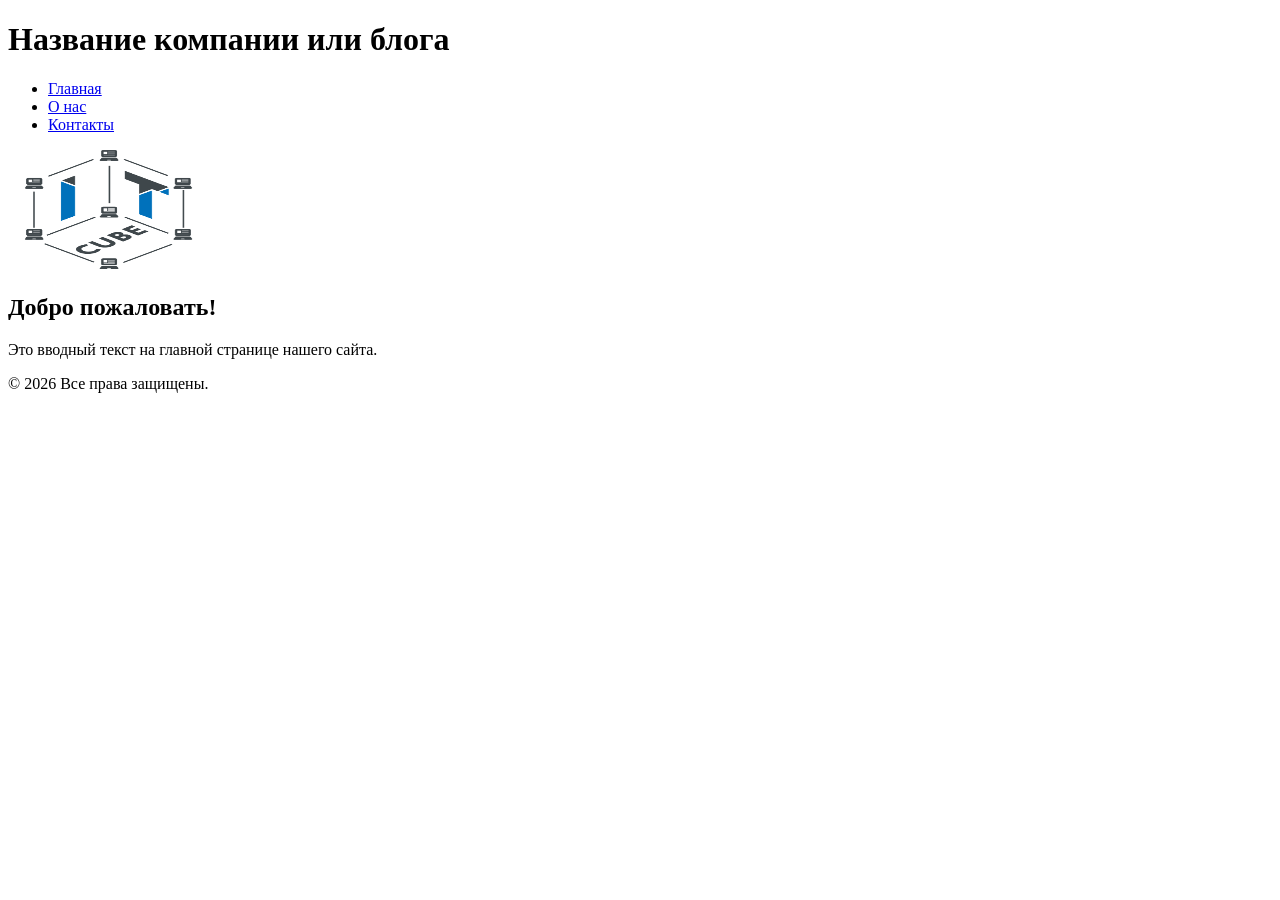
<file: 1 занятие (html)/index.html>
<!DOCTYPE html>
<html lang="ru">
<head>
    <meta charset="UTF-8">
    <meta name="viewport" content="width=device-width, initial-scale=1.0">
    <title>Структура HTML страницы</title>
</head>

<body>

    <!-- Шапка сайта -->
    <header>
        <h1>Название компании или блога</h1>
        <!-- Навигационное меню -->
        <nav>
            <ul>
                <li><a href="about.html">Главная</a></li>
                <li><a href="#about">О нас</a></li>
                <li><a href="#contacts">Контакты</a></li>
            </ul>
        </nav>
    </header>

    <!-- Основной контент страницы (должен быть один на странице) -->
    <main>
        <img src="img/1.png" width="200" height="120" alt="Лого">
        <!-- Смысловой раздел контента -->
        <section>
            <h2>Добро пожаловать!</h2>
            <p>Это вводный текст на главной странице нашего сайта.</p>
        </section>
     

    </main>

    <!-- Подвал сайта -->
    <footer>
        <p>&copy; 2026 Все права защищены.</p>
    </footer>

</body>
</html>
</file>
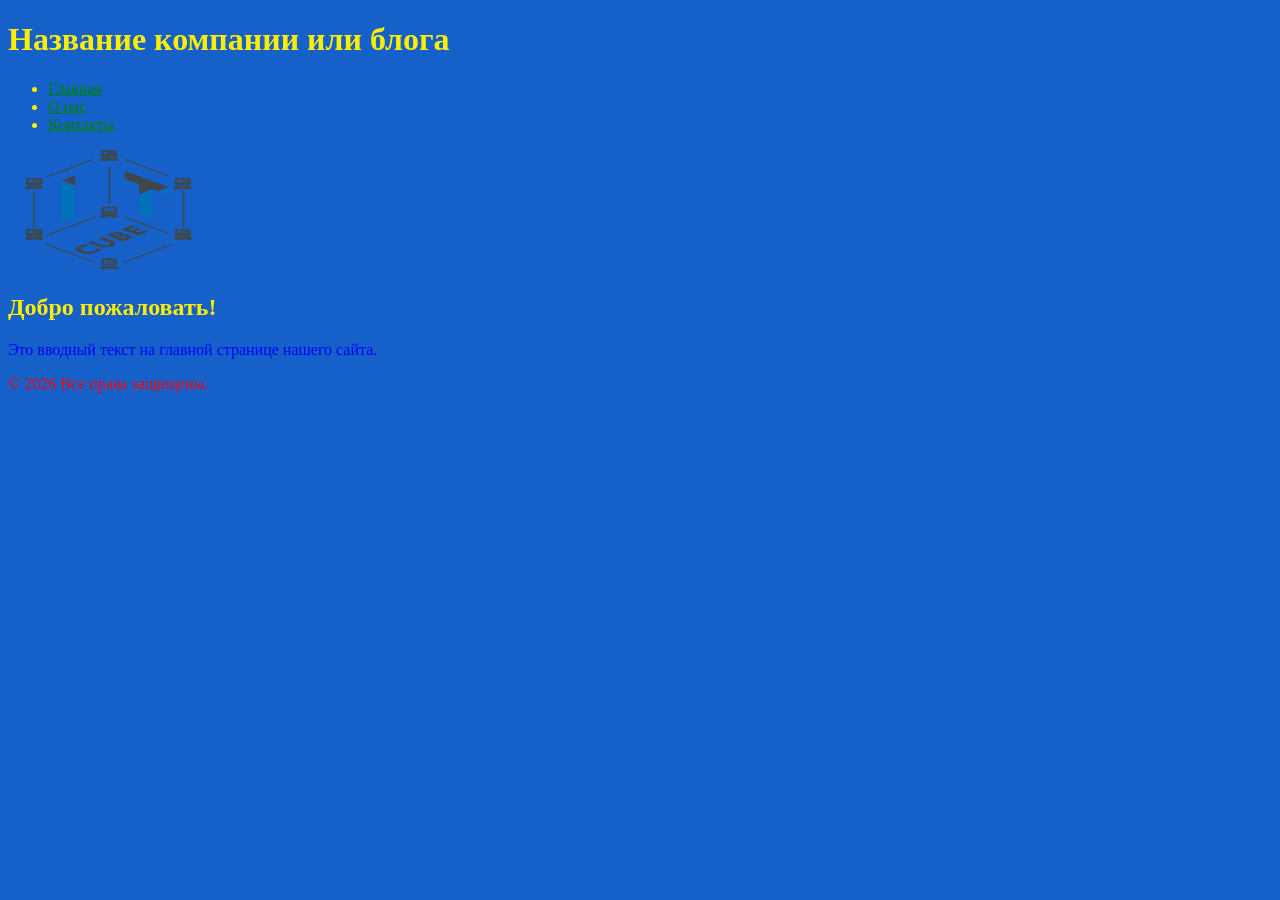
<file: 2 занятие (css)/index.html>
<!DOCTYPE html>
<html lang="ru">
<head>
    <meta charset="UTF-8">
    <meta name="viewport" content="width=device-width, initial-scale=1.0">
    <title>Структура HTML страницы</title>
	<link rel="stylesheet" href="style.css">
	<style>
        p {
            color: red;
        }
        li {
            background-color: #1661c9; /* HEX-код */
        }
    </style>
</head>
<body>
    <!-- Шапка сайта -->
    <header>
        <h1>Название компании или блога</h1>
        <!-- Навигационное меню -->
        <nav>
            <ul>
                <li><a href="about.html">Главная</a></li>
                <li><a href="#about">О нас</a></li>
                <li><a href="#contacts">Контакты</a></li>
            </ul>
        </nav>
    </header>

    <!-- Основной контент страницы (должен быть один на странице) -->
    <main>
        <img src="img/1.png" width="200" height="120" alt="Лого">
        <!-- Смысловой раздел контента -->
        <section>
            <h2>Добро пожаловать!</h2>
            <p style="color: blue">Это вводный текст на главной странице нашего сайта.</p>
        </section>
    </main>
    <!-- Подвал сайта -->
    <footer>
        <p>&copy; 2026 Все права защищены.</p>
    </footer>

</body>
</html>
</file>
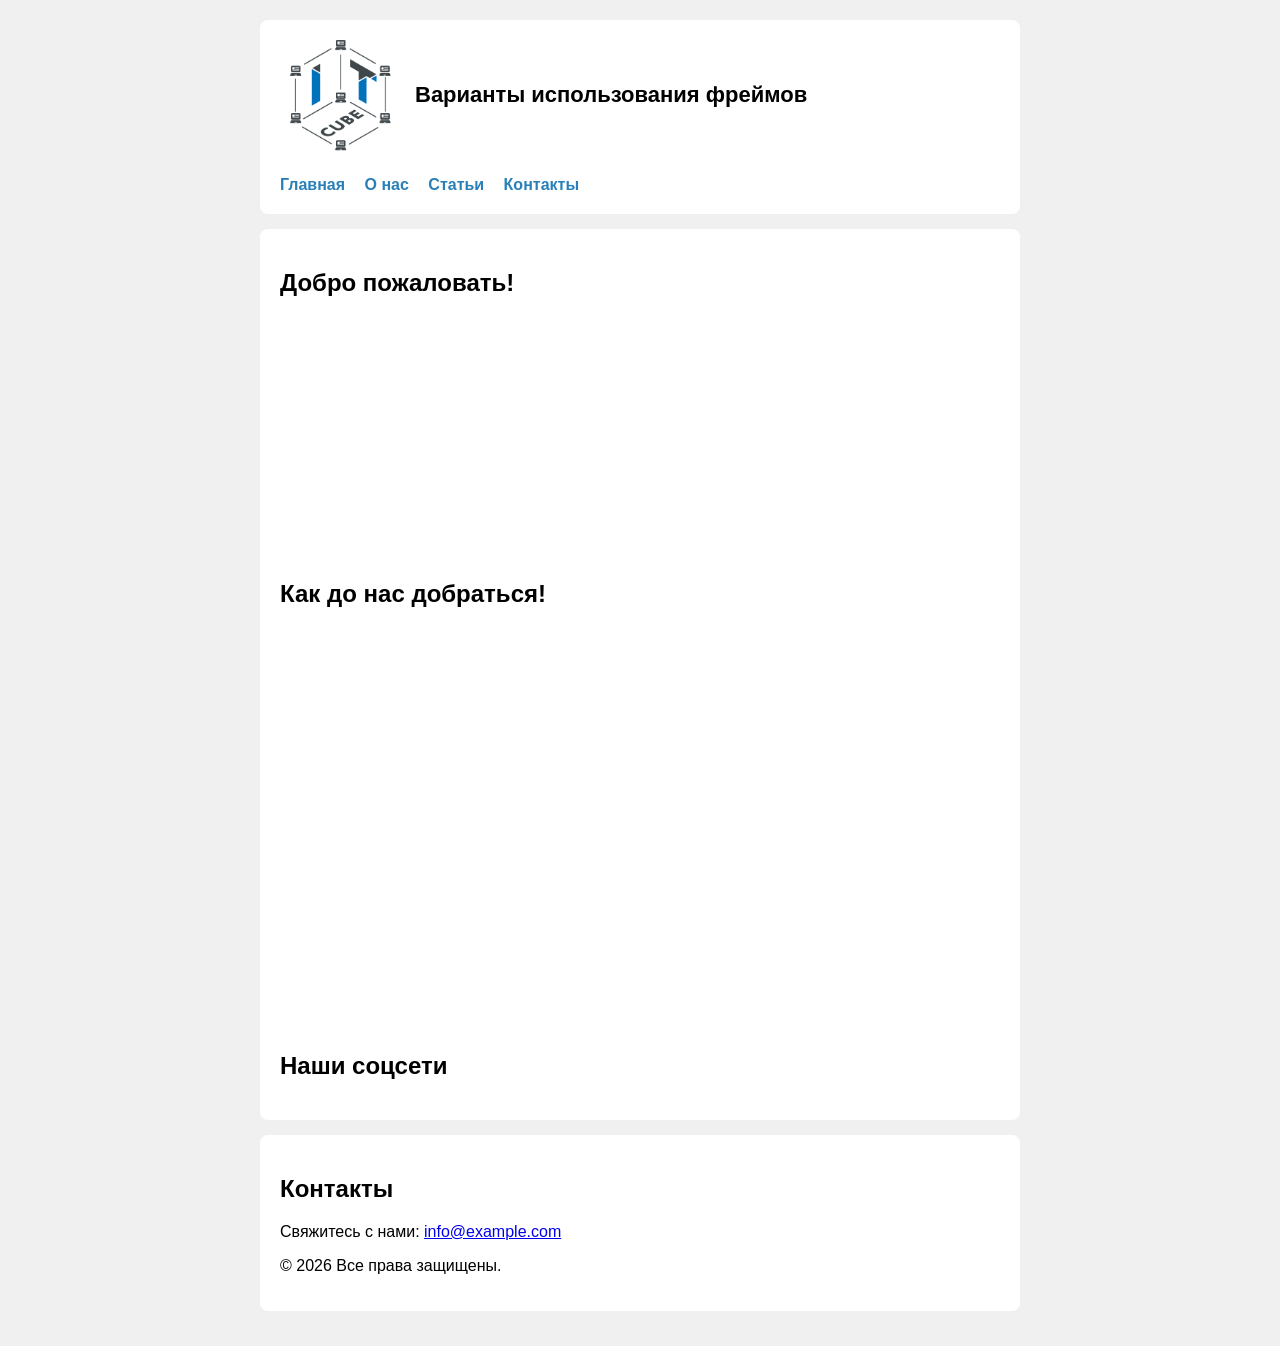
<file: 3 занятие (фреймы)/index.html>
<!DOCTYPE html>
<html lang="ru">
<head>
    <meta charset="UTF-8">
    <meta name="viewport" content="width=device-width, initial-scale=1.0">
    <title>Фреймы</title>
    <link rel="stylesheet" href="style.css">
    <!-- Иконка сайта во вкладке браузера -->
    <link rel="icon" href="favicon.ico" type="image/x-icon">
</head>
<body>
    <!-- Шапка сайта -->
    <header>
        <!-- Ссылка -->
        <a href="index.html">
            <!-- Изображение -->
            <img src="img/1.png" alt="Логотип компании" width="150">
        </a>
        <h1>Варианты использования фреймов</h1>

        <!-- Навигационное меню -->
        <nav>
            <ul>
                <li><a href="index.html">Главная</a></li>
                <li><a href="#">О нас</a></li>
                <li><a href="#">Статьи</a></li>
                <li><a href="#">Контакты</a></li>
            </ul>
        </nav>
    </header>

    <!-- Основной контент страницы (один на странице) -->
    <main>
        <section>
            <h2>Добро пожаловать!</h2>
            <iframe src="https://vk.ru/video_ext.php?oid=-211232966&id=456241512&hash=7db8126ff953bf7b" width="426" height="240" allow="autoplay; encrypted-media; fullscreen; picture-in-picture; screen-wake-lock;" frameborder="0" allowfullscreen></iframe>

        </section>

        <!-- Раздел с несколькими карточками/новостями -->
        <section class="test">
            <h2>Как до нас добраться!</h2>
            <iframe src="https://yandex.ru/map-widget/v1/?um=constructor%3Ae30b36d0579996d45e87e972e114ff38a07a474333e23454d819d6ee4b7b88e0&amp;source=constructor" width="500" height="400" frameborder="0"></iframe>
        </section>


        <section>
            <h2>Наши соцсети</h2>
                    <!-- Put this script tag to the <head> of your page -->
        <script type="text/javascript" src="https://vk.ru/js/api/openapi.js?168"></script>

        <!-- Put this div tag to the place, where the Group block will be -->
        <div id="vk_groups"></div>
        <script type="text/javascript">
          VK.Widgets.Group("vk_groups", {mode: 4, no_cover: 1, wide: 1, height: 600, color1: "FFFFFF", color2: "000000", color3: "5181B8"}, 206603586);
        </script>
        </section>
    </main>

    <!-- Подвал сайта с якорем #contacts -->
    <footer>
        <h2>Контакты</h2>
        <p>Свяжитесь с нами: <a href="mailto:info@example.com">info@example.com</a></p>
        <p>&copy; 2026 Все права защищены.</p>
    </footer>

</body>
</html>
</file>
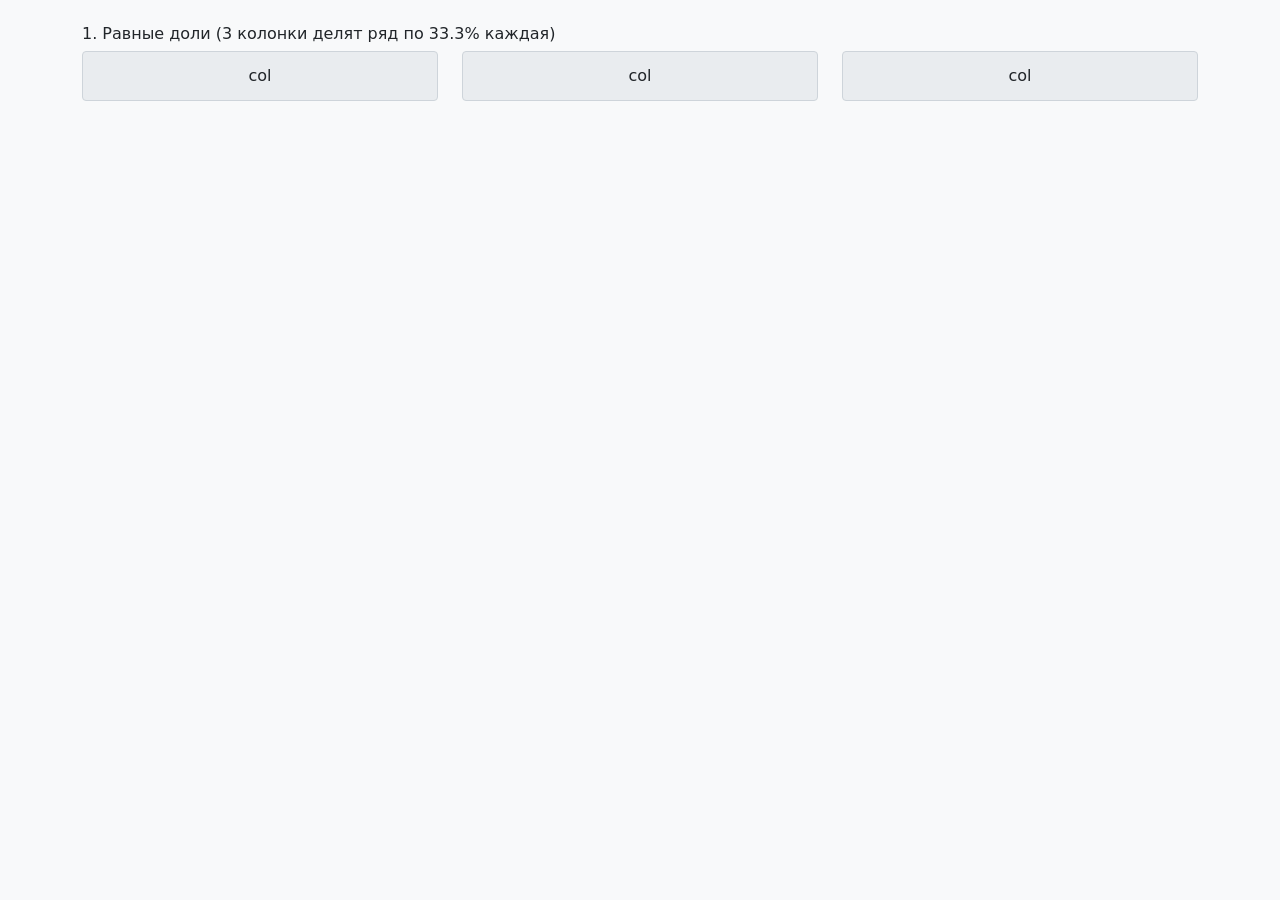
<file: 5 занятие (сетки bootstrap)/index.html>
<!DOCTYPE html>
<html lang="ru">
<head>
  <meta charset="UTF-8">
  <meta name="viewport" content="width=device-width, initial-scale=1.0">
  <title>5 строк на сетке Bootstrap</title>
  <link href="https://cdn.jsdelivr.net/npm/bootstrap@5.3.3/dist/css/bootstrap.min.css" rel="stylesheet">
  <style>
    /* Подсветка блоков для наглядности */
    .demo-box {
      background-color: #e9ecef;
      border: 1px solid #ced4da;
      padding: 12px;
      text-align: center;
      border-radius: 4px;
      font-weight: 500;
    }
  </style>
</head>
<body class="p-4 bg-light">

  <div class="container d-flex flex-column gap-4">

    <!-- Строка 1: Автоматическое равное деление (col) -->
    <div>
      <h6 class="mb-2">1. Равные доли (3 колонки делят ряд по 33.3% каждая)</h6>
      <div class="row">
        <div class="col"><div class="demo-box">col</div></div>
        <div class="col"><div class="demo-box">col</div></div>
        <div class="col"><div class="demo-box">col</div></div>
      </div>
    </div>

    <!-- Строка 2: Фиксированная сумма до 12 (col-4 + col-8) -->
    

    <!-- Строка 3: По размеру содержимого (col-auto + col) -->
    

    <!-- Строка 4: Комбинация auto + col + фикс (col-auto + col + col-2) -->
    

    <!-- Строка 5: Автоматический перенос при превышении 12 колонок -->
    

  </div>

</body>
</html>
</file>
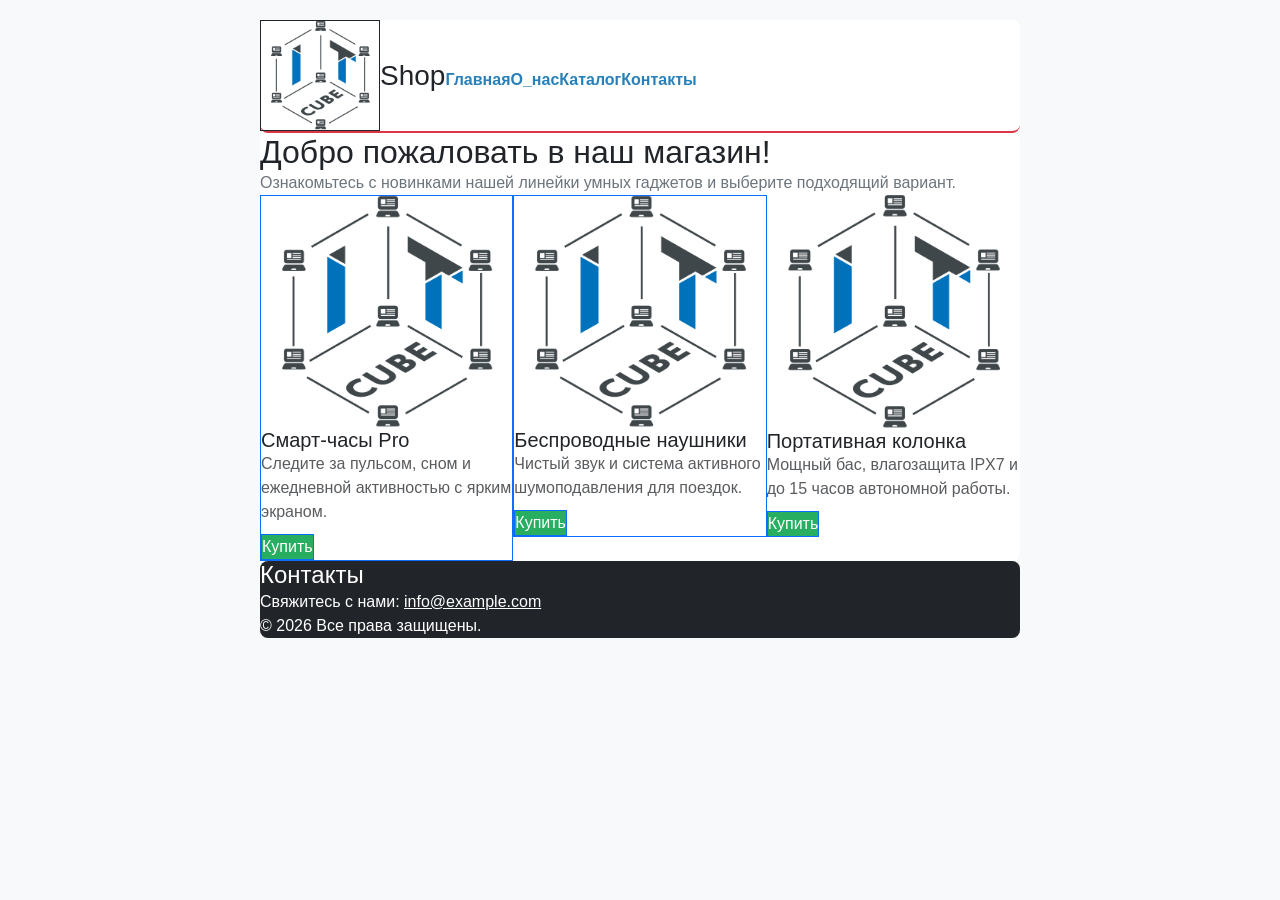
<file: 6 занятие (отступы bootstrap)/index.html>
<!DOCTYPE html>
<html lang="ru">
<head>
    <meta charset="UTF-8">
    <meta name="viewport" content="width=device-width, initial-scale=1.0">
    <title>ДО: Полное отсутствие отступов</title>
    <!-- Bootstrap 5 CSS -->
    <link href="https://cdn.jsdelivr.net/npm/bootstrap@5.3.3/dist/css/bootstrap.min.css" rel="stylesheet">
    <link rel="stylesheet" href="style.css">
    <link rel="icon" href="favicon.ico" type="image/x-icon">
</head>
<body class="bg-light">

    <!-- ШАПКА: m-0 p-0 сплющивает блок до минимальной высоты контента -->
    <header class="bg-white border-bottom border-danger border-2 m-0 p-0">
        <div class="container d-flex align-items-center justify-content-between p-0">
            <div class="d-flex align-items-center">
                <a href="index.html" class="m-0 p-0">
                    <img src="img/1.png" alt="Логотип" width="130" class="border border-dark">
                </a>
                <h1 class="h3 m-0 p-0 text-dark">Shop</h1>
            </div>

            <nav>
                <ul class="d-flex list-unstyled m-0 p-0">
                    <li class="m-0 p-0"><a href="#" class="text-decoration-none">Главная</a></li>
                    <li class="m-0 p-0"><a href="#" class="text-decoration-none">О_нас</a></li>
                    <li class="m-0 p-0"><a href="#" class="text-decoration-none">Каталог</a></li>
                    <li class="m-0 p-0"><a href="#contacts" class="text-decoration-none">Контакты</a></li>
                </ul>
            </nav>
        </div>
    </header>

    <!-- КОНТЕНТ: g-0 и p-0 заставляют карточки слипнуться в одну сплошную полосу -->
    <main class="container m-0 p-0 mx-auto">
        <section class="m-0 p-0">
            <h2 class="m-0 p-0">Добро пожаловать в наш магазин!</h2>
            <p class="m-0 p-0 text-secondary">Ознакомьтесь с новинками нашей линейки умных гаджетов и выберите подходящий вариант.</p>
            
            <!-- g-0 убирает зазоры сетки -->
            <div class="row g-0">
                <!-- Карточка 1 -->
                <div class="col-md-4">
                    <div class="card rounded-0 border border-primary m-0 p-0">
                        <img src="img/1.png" class="card-img-top rounded-0" alt="Смарт-часы">
                        <!-- p-0 прижимает буквы вплотную к синей рамке -->
                        <div class="card-body p-0 bg-white">
                            <h3 class="card-title h5 m-0 p-0">Смарт-часы Pro</h3>
                            <p class="card-text text-muted m-0 p-0">Следите за пульсом, сном и ежедневной активностью с ярким экраном.</p>
                            <!-- p-0 превращает кнопку в сплюснутый прямоугольник -->
                            <a href="#" class="btn btn-primary rounded-0 p-0">Купить</a>
                        </div>
                    </div>
                </div>

                <!-- Карточка 2 -->
                <div class="col-md-4">
                    <div class="card rounded-0 border border-primary m-0 p-0">
                        <img src="img/1.png" class="card-img-top rounded-0" alt="Наушники">
                        <div class="card-body p-0 bg-white">
                            <h3 class="card-title h5 m-0 p-0">Беспроводные наушники</h3>
                            <p class="card-text text-muted m-0 p-0">Чистый звук и система активного шумоподавления для поездок.</p>
                            <a href="#" class="btn btn-primary rounded-0 p-0">Купить</a>
                        </div>
                    </div>
                </div>

                <!-- Карточка 3 -->
                <div class="col-md-4">
                    <div class="m-0 p-0">
                        <img src="img/1.png" class="card-img-top rounded-0" alt="Колонка">
                        <div class="card-body p-0 bg-white">
                            <h3 class="card-title h5 m-0 p-0">Портативная колонка</h3>
                            <p class="card-text text-muted m-0 p-0">Мощный бас, влагозащита IPX7 и до 15 часов автономной работы.</p>
                            <a href="#" class="btn btn-primary rounded-0 p-0">Купить</a>
                        </div>
                    </div>
                </div>
            </div>
        </section>
    </main>

    <!-- ПОДВАЛ: прилипает к карточкам сверху -->
    <footer id="contacts" class="bg-dark text-white m-0 p-0">
        <div class="container p-0">
            <h2 class="h4 m-0 p-0">Контакты</h2>
            <p class="m-0 p-0">Свяжитесь с нами: <a href="mailto:info@example.com" class="text-white">info@example.com</a></p>
            <p class="m-0 p-0">&copy; 2026 Все права защищены.</p>
        </div>
    </footer>

</body>
</html>
</file>
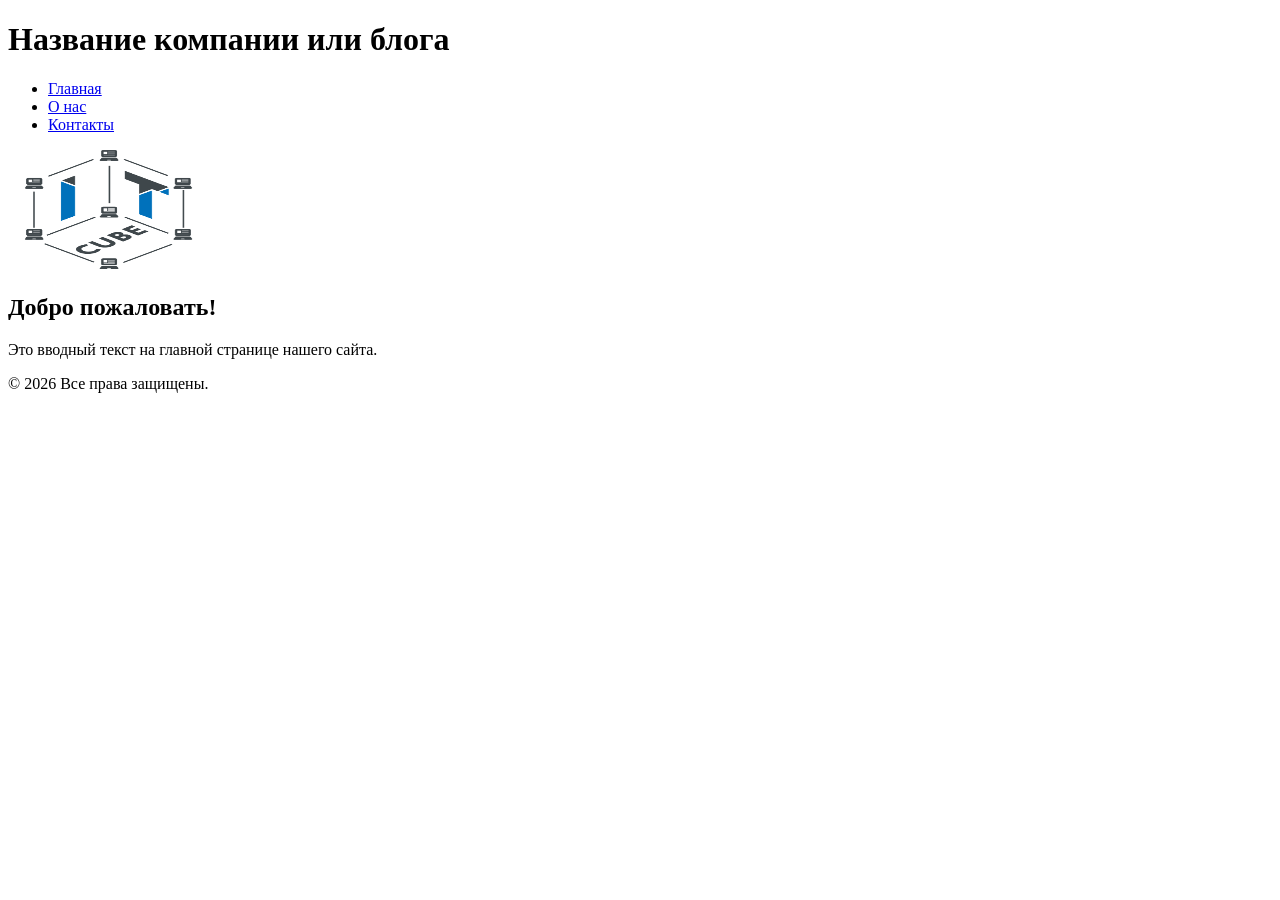
<file: 1 занятие (html)/about.html>
<!DOCTYPE html>
<html lang="ru">
<head>
    <meta charset="UTF-8">
    <meta name="viewport" content="width=device-width, initial-scale=1.0">
    <title>О нас</title>
</head>

<body>

    <!-- Шапка сайта -->
    <header>
        <h1>Название компании или блога</h1>
        <!-- Навигационное меню -->
        <nav>
            <ul>
                <li><a href="about.html">Главная</a></li>
                <li><a href="#about">О нас</a></li>
                <li><a href="#contacts">Контакты</a></li>
            </ul>
        </nav>
    </header>

    <!-- Основной контент страницы (должен быть один на странице) -->
    <main>
        <img src="img/1.png" width="200" height="120" alt="Лого">
        <!-- Смысловой раздел контента -->
        <section>
            <h2>Добро пожаловать!</h2>
            <p>Это вводный текст на главной странице нашего сайта.</p>
        </section>
     

    </main>

    <!-- Подвал сайта -->
    <footer>
        <p>&copy; 2026 Все права защищены.</p>
    </footer>

</body>
</html>
</file>
<file: 2 занятие (css)/style.css>
body {
    color: #ffee00 !important;
	background-color: #1661c9;
}

a {
   color: green;
}
</file>
<file: 3 занятие (фреймы)/style.css>
/* ==========================================
   1. ГЛОБАЛЬНЫЕ НАСТРОЙКИ
   ========================================== */
* {
    box-sizing: border-box; /* Внутренние отступы и рамки не раздувают размер блоков */
}

/* ==========================================
   2. НАСТРОЙКА ВСЕЙ СТРАНИЦЫ
   ========================================== */
body {
    font-family: sans-serif;   /* Простой шрифт без засечек */
    background-color: #f0f0f0; /* Серый цвет фона всей страницы */
    max-width: 800px;          /* Максимальная ширина сайта */
    margin: 0 auto;            /* Центрируем сайт ровно посередине экрана */
    padding: 20px;             /* Отступ от краев экрана */
}

/* ==========================================
   3. ОСНОВНЫЕ БЕЛЫЕ БЛОКИ (Шапка, Контент, Подвал)
   ========================================== */
header, main, footer {
    background-color: white; /* Белый фон блоков */
    padding: 20px;          /* Внутренний отступ от текста до края блока */
    margin-bottom: 15px;    /* Внешний отступ снизу до следующего блока */
    border-radius: 8px;     /* Скругление углов блока */
}

/* ==========================================
   4. ШАПКА: Картинка СЛЕВА от текста
   ========================================== */
header {
    display: flex;         /* Включаем гибкий режим: элементы встают в один ряд */
    align-items: center;   /* Выравниваем картинку и заголовок по центру по высоте */
    gap: 15px;             /* Отступ (пробел) между картинкой и текстом */
    flex-wrap: wrap;       /* Разрешаем перенос элементов на маленьких экранах */
}

/* Картинка-логотип в шапке */
header img {
    display: block;        /* Убираем лишние нижние отступы у картинки */
    width: 120px;          /* Ширина картинки */
    height: auto;          /* Высота подстраивается автоматически без искажений */
}

/* Заголовок рядом с картинкой */
header h1 {
    margin: 0;             /* Убираем стандартные отступы вокруг заголовка */
    font-size: 22px;        /* Размер шрифта заголовка */
}

/* Меню под картинкой и заголовком */
header nav {
    width: 100%;           /* Занимает всю ширину, чтобы опуститься под логотип */
    margin-top: 10px;      /* Отступ сверху от логотипа до меню */
}

/* ==========================================
   5. МЕНЮ НАВИГАЦИИ
   ========================================== */
nav ul {
    list-style: none;      /* Убираем стандартные точки (маркеры) у списка */
    padding: 0;            /* Убираем внутренний отступ списка */
    margin: 0;             /* Убираем внешний отступ */
}

nav li {
    display: inline-block; /* Выстраиваем пункты меню в одну строчку */
    margin-right: 15px;    /* Отступ справа между ссылками */
}

nav a {
    text-decoration: none; /* Убираем подчеркивание у ссылок */
    color: #2980b9;        /* Синий цвет ссылок */
    font-weight: bold;     /* Делаем шрифт ссылок жирным */
}

/* ==========================================
   6. КАРТОЧКИ СТАТЕЙ (Article)
   ========================================== */
article {
    border: 1px solid #ddd; /* Тонкая серая рамка вокруг карточки */
    padding: 15px;          /* Внутренний отступ от текста до рамки */
    margin-top: 15px;       /* Внешний отступ сверху между карточками */
    border-radius: 5px;     /* Скругление углов карточки */
}

article h3 {
    margin-top: 0;         /* Убираем отступ сверху у заголовка статьи */
    margin-bottom: 10px;   /* Отступ снизу от заголовка до текста */
}

/* ==========================================
   7. КНОПКИ
   ========================================== */

/* Превращаем ссылку с классом btn в кнопку */
a.btn {
    display: inline-block; /* Позволяет задавать размеры и отступы ссылки */
    background-color: #27ae60; /* Зеленый цвет кнопки */
    color: white;              /* Белый цвет текста */
    text-decoration: none;     /* Убираем стандартное подчеркивание ссылки */
    padding: 8px 15px;         /* Внутренние отступы */
    margin-top: 10px;          /* Отступ сверху от текста */
    border-radius: 4px;        /* Скругление углов */
}

/* Эффект при наведении мышкой */
a.btn:hover {
    background-color: #219150;  /* Цвет становится чуть темнее */
}
</file>
<file: 6 занятие (отступы bootstrap)/style.css>
/* ==========================================
   1. ГЛОБАЛЬНЫЕ НАСТРОЙКИ
   ========================================== */
* {
    box-sizing: border-box; /* Внутренние отступы и рамки не раздувают размер блоков */
}

/* ==========================================
   2. НАСТРОЙКА ВСЕЙ СТРАНИЦЫ
   ========================================== */
body {
    font-family: sans-serif;   /* Простой шрифт без засечек */
    background-color: #f0f0f0; /* Серый цвет фона всей страницы */
    max-width: 800px;          /* Максимальная ширина сайта */
    margin: 0 auto;            /* Центрируем сайт ровно посередине экрана */
    padding: 20px;             /* Отступ от краев экрана */
}

/* ==========================================
   3. ОСНОВНЫЕ БЕЛЫЕ БЛОКИ (Шапка, Контент, Подвал)
   ========================================== */
header, main, footer {
    background-color: white; /* Белый фон блоков */
    padding: 20px;          /* Внутренний отступ от текста до края блока */
    margin-bottom: 15px;    /* Внешний отступ снизу до следующего блока */
    border-radius: 8px;     /* Скругление углов блока */
}

/* ==========================================
   4. ШАПКА: Картинка СЛЕВА от текста
   ========================================== */
header {
    display: flex;         /* Включаем гибкий режим: элементы встают в один ряд */
    align-items: center;   /* Выравниваем картинку и заголовок по центру по высоте */
    gap: 15px;             /* Отступ (пробел) между картинкой и текстом */
    flex-wrap: wrap;       /* Разрешаем перенос элементов на маленьких экранах */
}

/* Картинка-логотип в шапке */
header img {
    display: block;        /* Убираем лишние нижние отступы у картинки */
    width: 120px;          /* Ширина картинки */
    height: auto;          /* Высота подстраивается автоматически без искажений */
}

/* Заголовок рядом с картинкой */
header h1 {
    margin: 0;             /* Убираем стандартные отступы вокруг заголовка */
    font-size: 22px;        /* Размер шрифта заголовка */
}

/* Меню под картинкой и заголовком */
header nav {
    width: 100%;           /* Занимает всю ширину, чтобы опуститься под логотип */
    margin-top: 10px;      /* Отступ сверху от логотипа до меню */
}

/* ==========================================
   5. МЕНЮ НАВИГАЦИИ
   ========================================== */
nav ul {
    list-style: none;      /* Убираем стандартные точки (маркеры) у списка */
    padding: 0;            /* Убираем внутренний отступ списка */
    margin: 0;             /* Убираем внешний отступ */
}

nav li {
    display: inline-block; /* Выстраиваем пункты меню в одну строчку */
    margin-right: 15px;    /* Отступ справа между ссылками */
}

nav a {
    text-decoration: none; /* Убираем подчеркивание у ссылок */
    color: #2980b9;        /* Синий цвет ссылок */
    font-weight: bold;     /* Делаем шрифт ссылок жирным */
}

/* ==========================================
   6. КАРТОЧКИ СТАТЕЙ (Article)
   ========================================== */
article {
    border: 1px solid #ddd; /* Тонкая серая рамка вокруг карточки */
    padding: 15px;          /* Внутренний отступ от текста до рамки */
    margin-top: 15px;       /* Внешний отступ сверху между карточками */
    border-radius: 5px;     /* Скругление углов карточки */
}

article h3 {
    margin-top: 0;         /* Убираем отступ сверху у заголовка статьи */
    margin-bottom: 10px;   /* Отступ снизу от заголовка до текста */
}

/* ==========================================
   7. КНОПКИ
   ========================================== */

/* Превращаем ссылку с классом btn в кнопку */
a.btn {
    display: inline-block; /* Позволяет задавать размеры и отступы ссылки */
    background-color: #27ae60; /* Зеленый цвет кнопки */
    color: white;              /* Белый цвет текста */
    text-decoration: none;     /* Убираем стандартное подчеркивание ссылки */
    padding: 8px 15px;         /* Внутренние отступы */
    margin-top: 10px;          /* Отступ сверху от текста */
    border-radius: 4px;        /* Скругление углов */
}

/* Эффект при наведении мышкой */
a.btn:hover {
    background-color: #219150;  /* Цвет становится чуть темнее */
}
</file>
